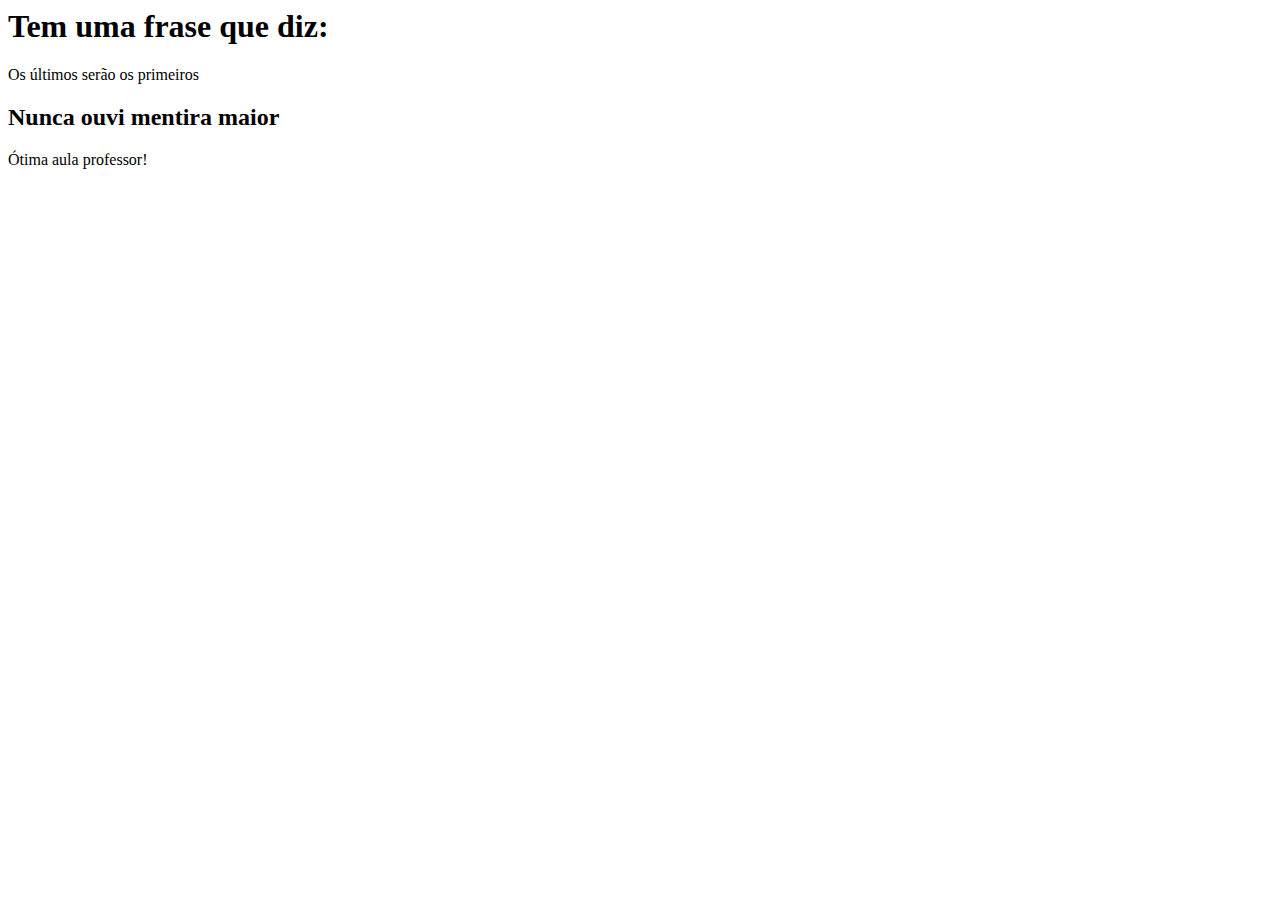
<file: index.html>
<html>
     <head>
           <title>Prog Web 1</title>
     </head>
<body>
     <h1>Tem uma frase que diz:</h1>
     <p>Os últimos serão os primeiros</p>
     <h2>Nunca ouvi mentira maior</h2>
     <p>Ótima aula professor!</p>
 </body>
</html>
</file>
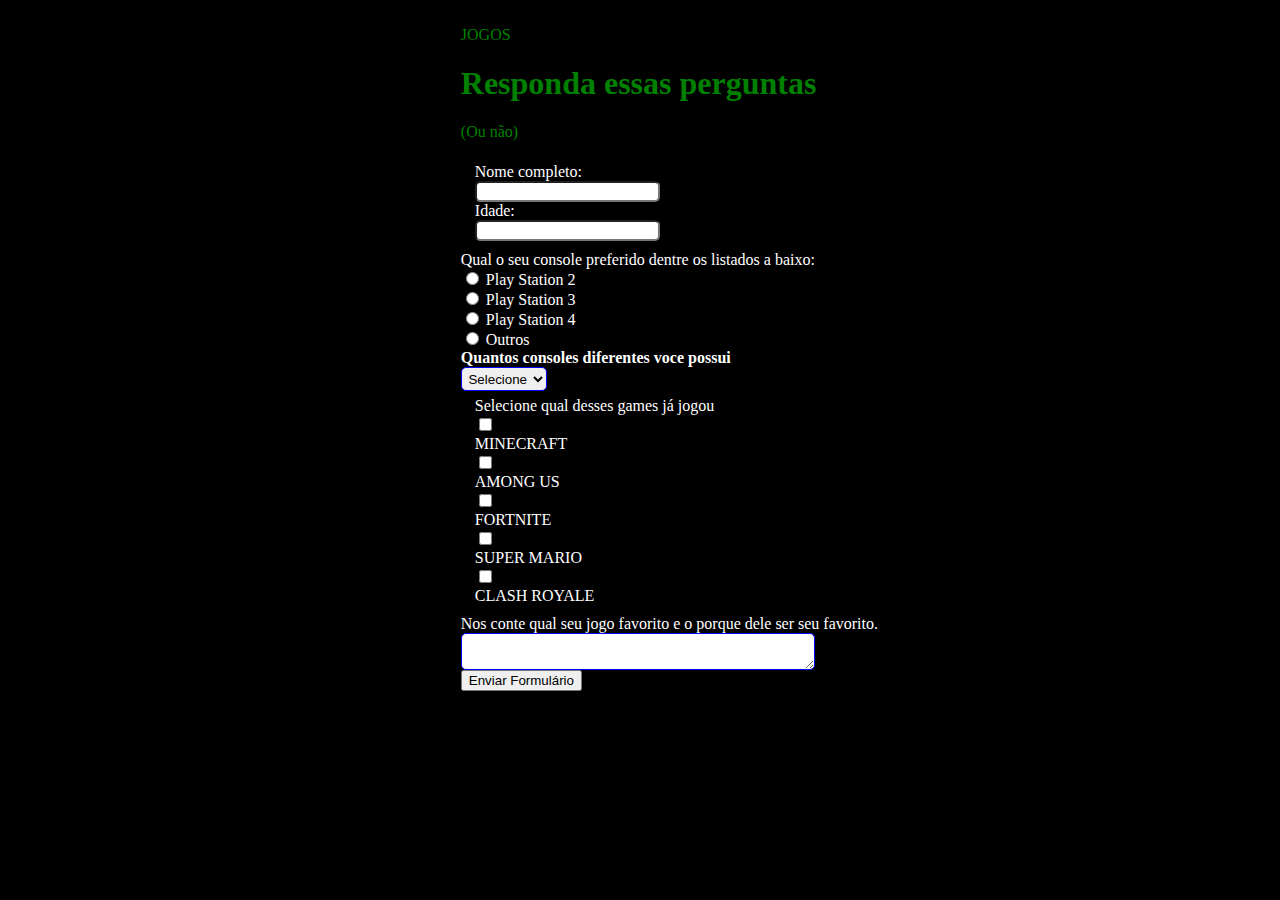
<file: formulário.html>
<!DOCTYPE html>
<html>
  <head>
    <link rel="stylesheet" type= "text/css" href= "formulariocss.css"
    <title>JOGOS</title>
  </head>

  <body>
    <div class= "campo">
      <h1 id= "title">Responda essas perguntas</h1>
      <p id="subtitle">(Ou não)</p>
    </div>
    <form>
      <fieldset class= "grupo">
        <div class= "campo">
          <label>Nome completo:</label>
            <input type= "text" name= "nome" id= "nome" required>
        </div>

        <div class= "campo">
          <label>Idade:</label>
          <input type= "text" name= "idade" id= "idade" required>
        </div>
      </fieldset>
      
      <div class= "campo">
        <label>Qual o seu console preferido dentre os listados a baixo:</label>
        <label>
          <input type= "radio" name="console" value= "ps2"> Play Station 2
        </label>
       
        <label>
          <input type= "radio" name="console" value= "ps3"> Play Station 3
        </label>

        <label>
          <input type= "radio" name="console" value= "ps4"> Play Station 4       
        </label>
        <label>
          <input type= "radio" name="console" value= "outros"> Outros
        </label>
      </div>

            <div class="campo">
                <label for="consolesq"><strong>Quantos consoles diferentes voce possui</strong></label>
                <select id="senioridade" required>
                  <option selected disabled value="">Selecione</option>
                  <option>1</option>
                  <option>2</option>
                  <option>3 ou mais</option>
                </select>
            </div>

      <fieldset class="grupo">
        <div class= "campo">
          <label>Selecione qual desses games já jogou </label>
          <input type="checkbox" id="game1" name="game 1" value="minecraft">
          <label for="game1">MINECRAFT</label>
           <input type="checkbox" id="game2" name="game 2" value= "among">
          <label for="game2">AMONG US</label>
           <input type="checkbox" id="game3" name="game 3" value="fortnite">
          <label for="game3">FORTNITE</label>
           <input type="checkbox" id="game4" name="game 4" value="supermario">
          <label for="game4">SUPER MARIO</label>
           <input type="checkbox" id="game5" name="game 5" value="clashroyale">
          <label for="game5">CLASH ROYALE</label>
        </div>
      </fieldset>
      <div class="campo">
        <label>Nos conte qual seu jogo favorito e o porque dele ser seu favorito.</label>
        <textarea row= "6" style= "width: 26em" id= "jogofav" name="jogofav"></textarea>
      </div>
      <button class= "botao" type= "submit">Enviar Formulário</button>  
    </form>

  </body>

</html>
</file>
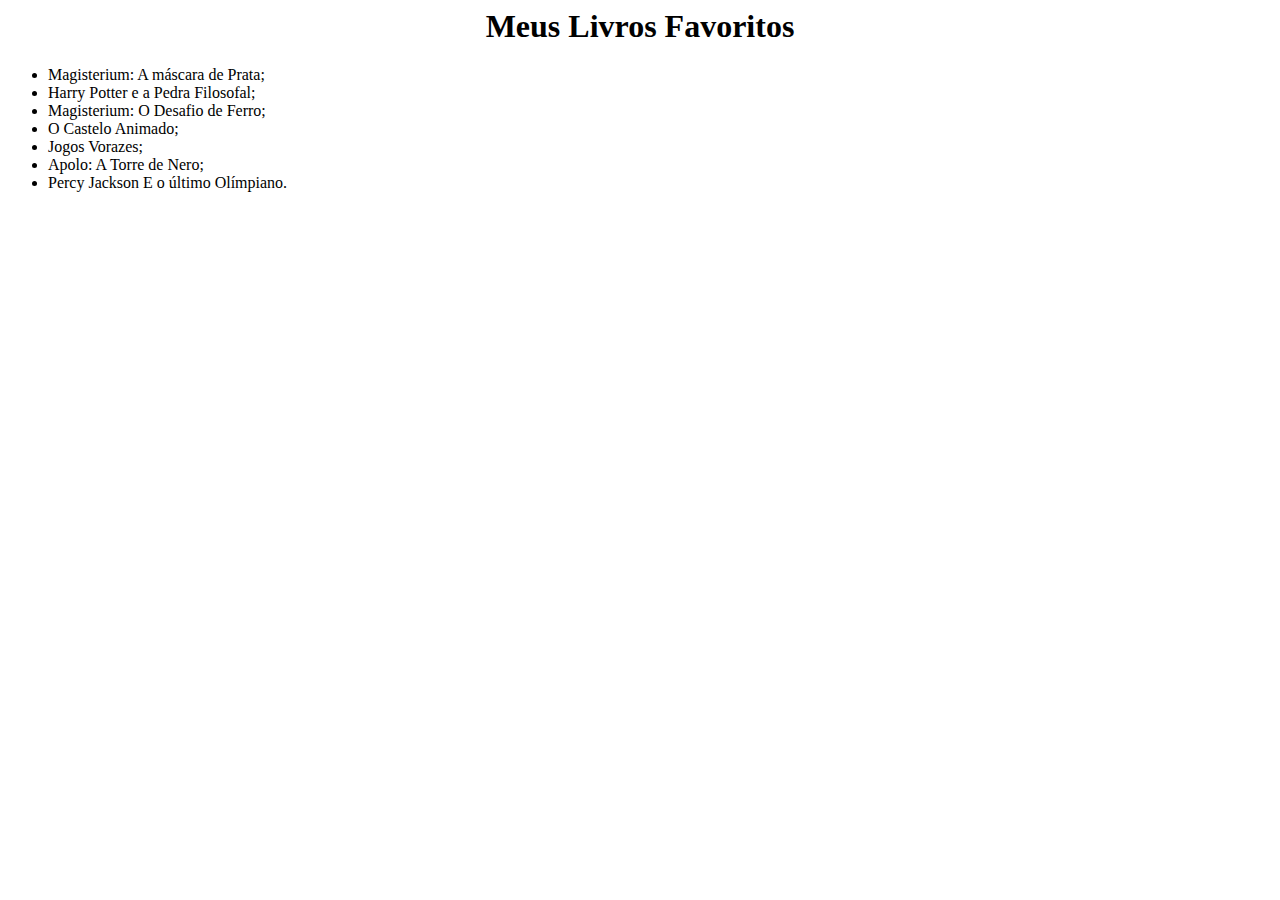
<file: index(2).html>
<html>

<head>
  <title>Livros Favoritos</title>
</head>

<body>
  <center>
  <h1>Meus Livros Favoritos</h1>    
  </center>
  <ul>
    <li>Magisterium: A máscara de Prata;</li>
    <li>Harry Potter e a Pedra Filosofal;</li>
    <li>Magisterium: O Desafio de Ferro;</li>
    <li>O Castelo Animado;</li>
    <li>Jogos Vorazes;</li>
   <li>Apolo: A Torre de Nero;</li>
    <li>Percy Jackson E o último Olímpiano.</li>
  </ul>
 
</body>

</html>
</file>
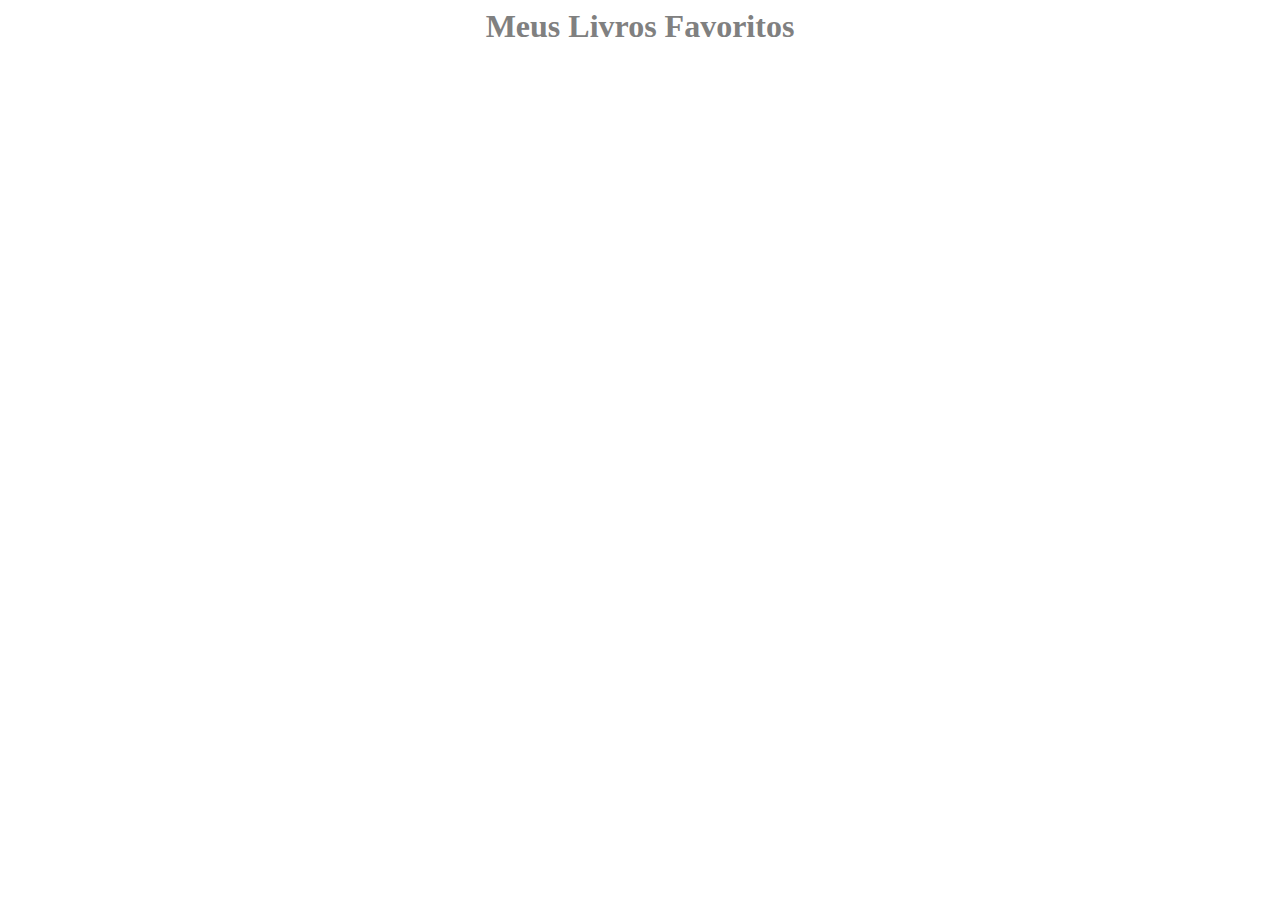
<file: livros.html>
<html>

<head>
  <title>Livros Favoritos</title>
  <style>
   ul {color: white ;} 
   h1 {color: gray ;}
  </style>
  
</head>

<body background= "https://i.pinimg.com/236x/3f/ab/4a/3fab4a4c89c8989f88013b0bd6390422.jpg">
  <center>
  <h1>Meus Livros Favoritos</h1>    
  </center>
  <ul>
    <li>Magisterium: A máscara de Prata;</li>
    <li>Harry Potter e a Pedra Filosofal;</li>
    <li>Magisterium: O Desafio de Ferro;</li>
    <li>O Castelo Animado;</li>
    <li>Jogos Vorazes;</li>
   <li>Apolo: A Torre de Nero;</li>
    <li>Percy Jackson E o último Olímpiano.</li>
  </ul>
 
</body>

</html>
</file>
<file: formulariocss.css>
{ 
  margin:0;
  padding:0;
}

#titulo{
  font-family: sans-serife;
  color: blue
  margin left: 4%
}

#subtitulo{
  font-family: sans-serife;
  color: blue
  margin left: 7%
}

fieldset {
  border:0
}

body{
  background-color : black;
  font-family: sans-serife;
  font-size: 1em;
  color: green;
  margin-left: 36%;
  margin-top: 2%;
  justify-content: center;

}
input, select, textarea, buttom{
  border-radius: 5px;
}

.campo{
margin-bottom 1em
}

.campo label{
  margin-bottom 0.2em;
  color: white;
  display: block;
}

fieldset.grupo.campo{
  float: left;
  margin-right: 1em;
}

.campo input [type= "text"], .campo select, .campo textarea{
  padding: 0.2em;
  border: 1px solid blue;
  box-shadow: 2px, 2px, 2px, rgba: #E0E0F8;
  display: block;
}

.campo select opition{
  padding-right 1em;
}

.campo input: focus, .campo select:focus, .campo textarea:focus{
 background: #E0E0F8
}

.botao:hover {
    background: #CCBBFF;
    box-shadow: inset 2px 2px 2px rgba(0,0,0,0.2);
    text-shadow: none;
}

.botao, select{
    cursor: pointer;
}
</file>
